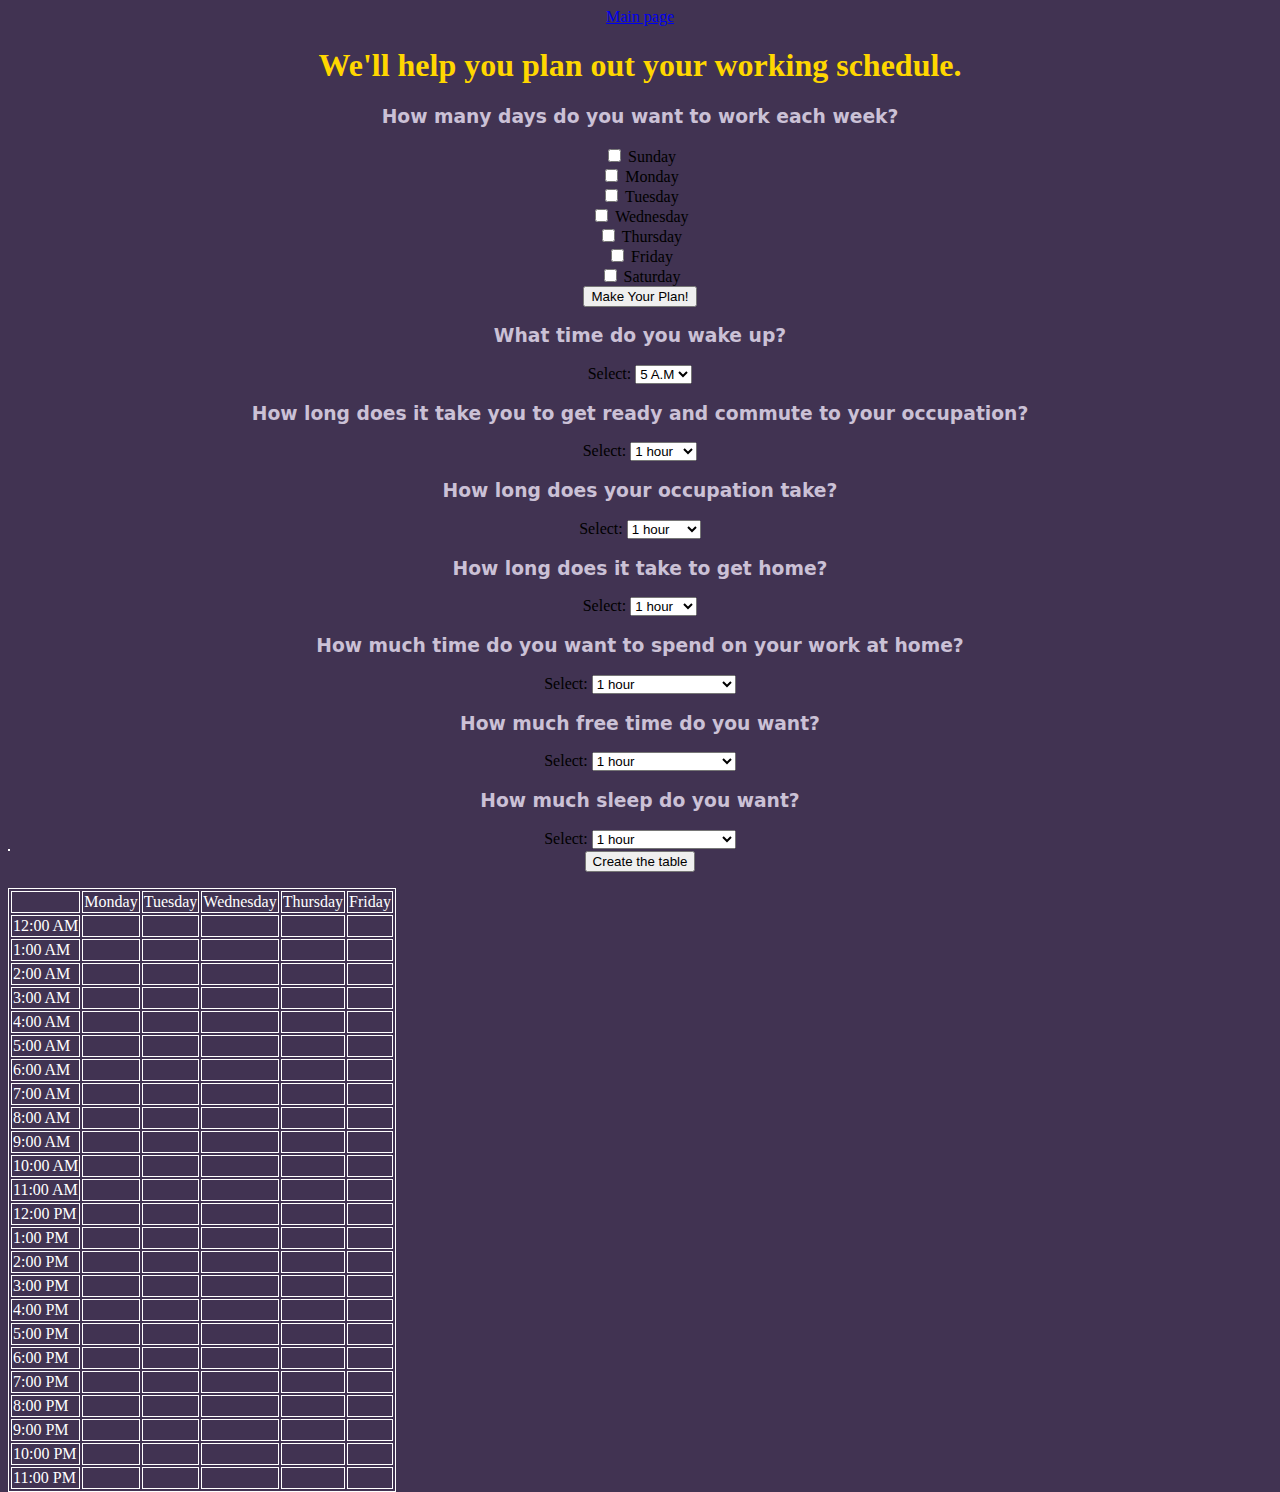
<file: planner.html>
<html>
  <head>
    <link rel="stylesheet" href="style.css" />
  </head>
  <body>
    <a href="index.html"> Main page </a>
    <script src="script.js"></script>
    <h1>We'll help you plan out your working schedule.</h1>
    <h3>How many days do you want to work each week?  </h3>
      <input type="checkbox" id="days1" name="days" value="Sunday">
      <label for="days1"> Sunday</label><br>
      <input type="checkbox" id="days2" name="days" value="Monday">
      <label for="days2"> Monday</label><br>
      <input type="checkbox" id="days3" name="days" value="Tuesday">
      <label for="days3"> Tuesday</label><br>
      <input type="checkbox" id="days4" name="days" value="Wednesday">
      <label for="days4"> Wednesday</label><br>
      <input type="checkbox" id="days5" name="days" value="Thursday">
      <label for="days5"> Thursday</label><br>
      <input type="checkbox" id="days6" name="days" value="Friday">
      <label for="days6"> Friday</label><br>
      <input type="checkbox" id="days7" name="days" value="Saturday">
      <label for="days7"> Saturday</label><br>
    <button onclick="finalplan()"> Make Your Plan!</button>
    
     <h3>What time do you wake up?</h3>
      <label for="wake">Select:</label>
      <select name="wake" id="wake">
      <option value="5">5 A.M</option>
      <option value="6">6 A.M</option>
      <option value="7">7 A.M</option>
      <option value="8">8 A.M</option>
    </select>

    <h3>How long does it take you to get ready and commute to your occupation?</h3>
      <label for="commute1">Select:</label>
      <select name="commute1" id="commute1">
      <option value="1">1 hour</option>
      <option value="2">2 hours</option>
      <option value="3">3 hours</option>
      <option value="4">4 hours</option>
    </select>
    
    <h3>How long does your occupation take?</h3>
      <label for="work">Select:</label>
      <select name="work" id="work">
      <option value="1">1 hour</option>
      <option value="2">2 hours</option>
      <option value="3">3 hours</option>
      <option value="4">4 hours</option>
      <option value="5">5 hours</option>
      <option value="6">6 hours</option>
      <option value="7">7 hours</option>
      <option value="8">8 hours</option>
      <option value="9">9 hours</option>
      <option value="10">10 hours</option>
      <option value="11">11 hours</option>
      <option value="12">12 hours</option>
      <option value="13">13 hours</option>
      <option value="14">14 hours</option>
      <option value="15">15 hours</option>
      <option value="16">16 hours</option>
    </select>
    <h3>How long does it take to get home?</h3>
      <label for="commute2">Select:</label>
      <select name="commute2" id="commute2">
      <option value="1">1 hour</option>
      <option value="2">2 hours</option>
      <option value="3">3 hours</option>
      <option value="4">4 hours</option>
    </select>

    <h3>How much time do you want to spend on your work at home?</h3>
      <label for="rWork">Select:</label>
      <select name="rWork" id="rWork">
      <option value="1">1 hour</option>
      <option value="2">2 hours</option>
      <option value="3">3 hours</option>
      <option value="4">4 hours</option>
      <option value="5">5 hours</option>
      <option value="6">6 hours</option>
      <option value="7">7 hours</option>
      <option value="8">8 hours</option>
      <option value="9">9 hours</option>
      <option value="10">10 hours</option>
      <option value="11">11 hours</option>
      <option value="12">12 hours</option>
      <option value="0">Whatever is left over</option>>
    </select>
    
    <h3>How much free time do you want?</h3>
      <label for="hours">Select:</label>
      <select name="hours" id="hours">
      <option value="1">1 hour</option>
      <option value="2">2 hours</option>
      <option value="3">3 hours</option>
      <option value="4">4 hours</option>
      <option value="5">5 hours</option>
      <option value="6">6 hours</option>
      <option value="7">7 hours</option>
      <option value="8">8 hours</option>
      <option value="9">9 hours</option>
      <option value="10">10 hours</option>
      <option value="11">11 hours</option>
      <option value="12">12 hours</option>
      <option value="0">Whatever is left over</option>>
    </select>
  <h3>How much sleep do you want?</h3>
    <label for="sleep">Select:</label>
    <select name="sleep" id="sleep">
      <option value="1">1 hour</option>
      <option value="2">2 hours</option>
      <option value="3">3 hours</option>
      <option value="4">4 hours</option>
      <option value="5">5 hours</option>
      <option value="6">6 hours</option>
      <option value="7">7 hours</option>
      <option value="8">8 hours</option>
      <option value="0">Whatever is left over</option>
    </select>
    
  

<table id="myTable" border="1"> 
</table><form> 
<input type="button" onclick="createTable()" value="Create the table"> 
</form>
    
<p id="output">
</p>
    <table >
      <thead>
        <tr>
          <td></td>
          <td>Monday</td>
          <td>Tuesday</td>
          <td>Wednesday</td>
          <td>Thursday</td>
          <td>Friday</td>
        </tr>
      </thead>
      <tbody>
        <tr>
          <td>12:00 AM</td>
          <td></td>
          <td></td>
          <td></td>
          <td></td>
          <td></td>
        </tr>
        <tr>
          <td>1:00 AM</td>
          <td></td>
          <td></td>
          <td></td>
          <td></td>
          <td></td>
        </tr>
        <tr>
          <td>2:00 AM</td>
          <td></td>
          <td></td>
          <td></td>
          <td></td>
          <td></td>
        </tr>
        <tr>
          <td>3:00 AM</td>
          <td></td>
          <td></td>
          <td></td>
          <td></td>
          <td></td>
        </tr>
        <tr>
          <td>4:00 AM</td>
          <td></td>
          <td></td>
          <td></td>
          <td></td>
          <td></td>
        </tr>
        <tr>
          <td>5:00 AM</td>
          <td></td>
          <td></td>
          <td></td>
          <td></td>
          <td></td>
        </tr>
        <tr>
          <td>6:00 AM</td>
          <td></td>
          <td></td>
          <td></td>
          <td></td>
          <td></td>
        </tr>
        <tr>
          <td>7:00 AM</td>
          <td></td>
          <td></td>
          <td></td>
          <td></td>
          <td></td>
        </tr>
        <tr>
          <td>8:00 AM</td>
          <td></td>
          <td></td>
          <td></td>
          <td></td>
          <td></td>
        </tr>
        <tr>
          <td>9:00 AM</td>
          <td></td>
          <td></td>
          <td></td>
          <td></td>
          <td></td>
        </tr>
        <tr>
          <td>10:00 AM</td>
          <td></td>
          <td></td>
          <td></td>
          <td></td>
          <td></td>
        </tr>
        <tr>
          <td>11:00 AM</td>
          <td></td>
          <td></td>
          <td></td>
          <td></td>
          <td></td>
        </tr>
        <tr>
          <td>12:00 PM</td>
          <td></td>
          <td></td>
          <td></td>
          <td></td>
          <td></td>
        </tr>
        <tr>
          <td>1:00 PM</td>
          <td></td>
          <td></td>
          <td></td>
          <td></td>
          <td></td>
        </tr>
        <tr>
          <td>2:00 PM</td>
          <td></td>
          <td></td>
          <td></td>
          <td></td>
          <td></td>
        </tr>
        <tr>
          <td>3:00 PM</td>
          <td></td>
          <td></td>
          <td></td>
          <td></td>
          <td></td>
        </tr>
        <tr>
          <td>4:00 PM</td>
          <td></td>
          <td></td>
          <td></td>
          <td></td>
          <td></td>
        </tr>
        <tr>
          <td>5:00 PM</td>
          <td></td>
          <td></td>
          <td></td>
          <td></td>
          <td></td>
        </tr>
        <tr>
          <td>6:00 PM</td>
          <td></td>
          <td></td>
          <td></td>
          <td></td>
          <td></td>
        </tr>
        <tr>
          <td>7:00 PM</td>
          <td></td>
          <td></td>
          <td></td>
          <td></td>
          <td></td>
        </tr>
        <tr>
          <td>8:00 PM</td>
          <td></td>
          <td></td>
          <td></td>
          <td></td>
          <td></td>
        </tr>
        <tr>
          <td>9:00 PM</td>
          <td></td>
          <td></td>
          <td></td>
          <td></td>
          <td></td>
        </tr>
        <tr>
          <td>10:00 PM</td>
          <td></td>
          <td></td>
          <td></td>
          <td></td>
          <td></td>
        </tr>
        <tr>
          <td>11:00 PM</td>
          <td></td>
          <td></td>
          <td></td>
          <td></td>
          <td></td>
        </tr>
      </tbody>
    </table>
  </body>
</html>
</file>
<file: style.css>
html {
  height: 100%;
  width: 100%;
}
p.home1 {
  visibility : hidden;
}
h1{
  font-family:verdana;
  color: gold
}
h3{
  font-family:system-ui, -apple-system, BlinkMacSystemFont, 'Segoe UI', Roboto, Oxygen, Ubuntu, Cantarell, 'Open Sans', 'Helvetica Neue', sans-serif;
  color: #cbc1d6;
  //outline: 4px solid #000000;
}
body{
  text-align:center;
  background-color: #413352;
  background-image: url('https://cdn-icons-png.flaticon.com/512/4149/4149650.png');
  background-repeat: no-repeat;
  background-attachment: fixed;
  background-position: center;
  background-size: 45%, 40%;
}
table, th, td {
  border: 1px solid white;
  color: white;
}
</file>
